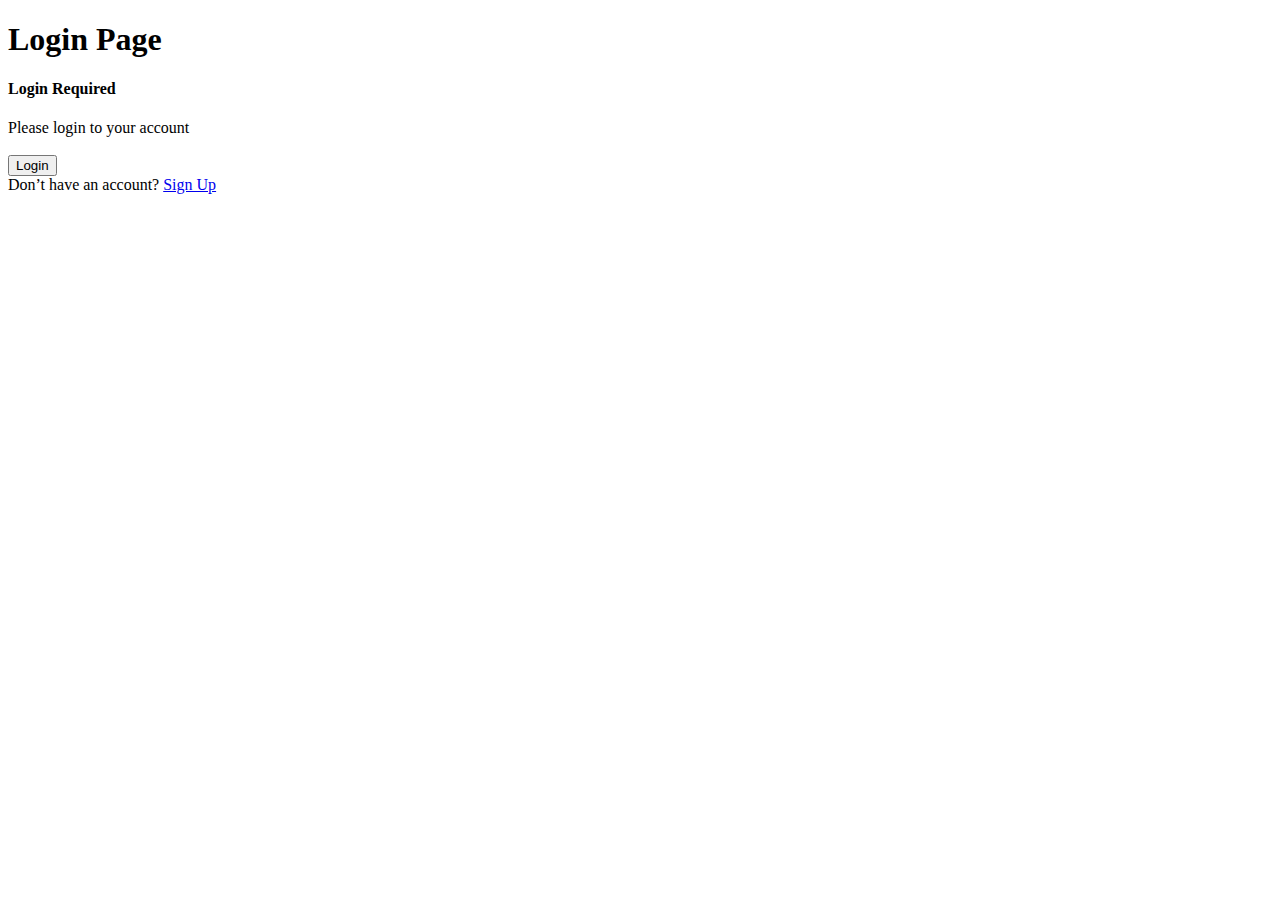
<file: demo/src/main/resources/templates/login.html>
<!doctype html>
<html lang="en">
<head>
    <meta charset="UTF-8">
    <meta name="viewport"
          content="width=device-width, user-scalable=no, initial-scale=1.0, maximum-scale=1.0, minimum-scale=1.0">
    <meta http-equiv="X-UA-Compatible" content="ie=edge">
    <title>Login</title>
</head>
<body>
<h1>Login Page</h1>

<div class="container">
    <div class="page-wrapper page-wrapper-three">
        <div class="content">
            <div class="col-lg-6 offset-lg-3 col-md-8 offset-md-2">
                <div class="page-title">
                    <h4>Login Required</h4>
                    <h7>Please login to your account</h7>
                    <br>
                    <br>
                </div>
            </div>
            <form action="#" method="POST">
                <div class="col-lg-6 offset-lg-3 col-md-8 offset-md-2">
                    <div class="form-group">
                    </div>
                </div>
                <input type="hidden" name="next" value="{{ next }}">
                <div class="col-lg-12 text-center">
                    <input type="submit" value="Login" href="javascript:void(0);" class="btn btn-submit me-2">
                    <div class="signinform text-center">
                        <h7>Don’t have an account? <a href="#" class="hover-a">Sign Up</a></h7>
                    </div>
                </div>
            </form>
        </div>
    </div>
</div>
</body>
</html>
</file>
